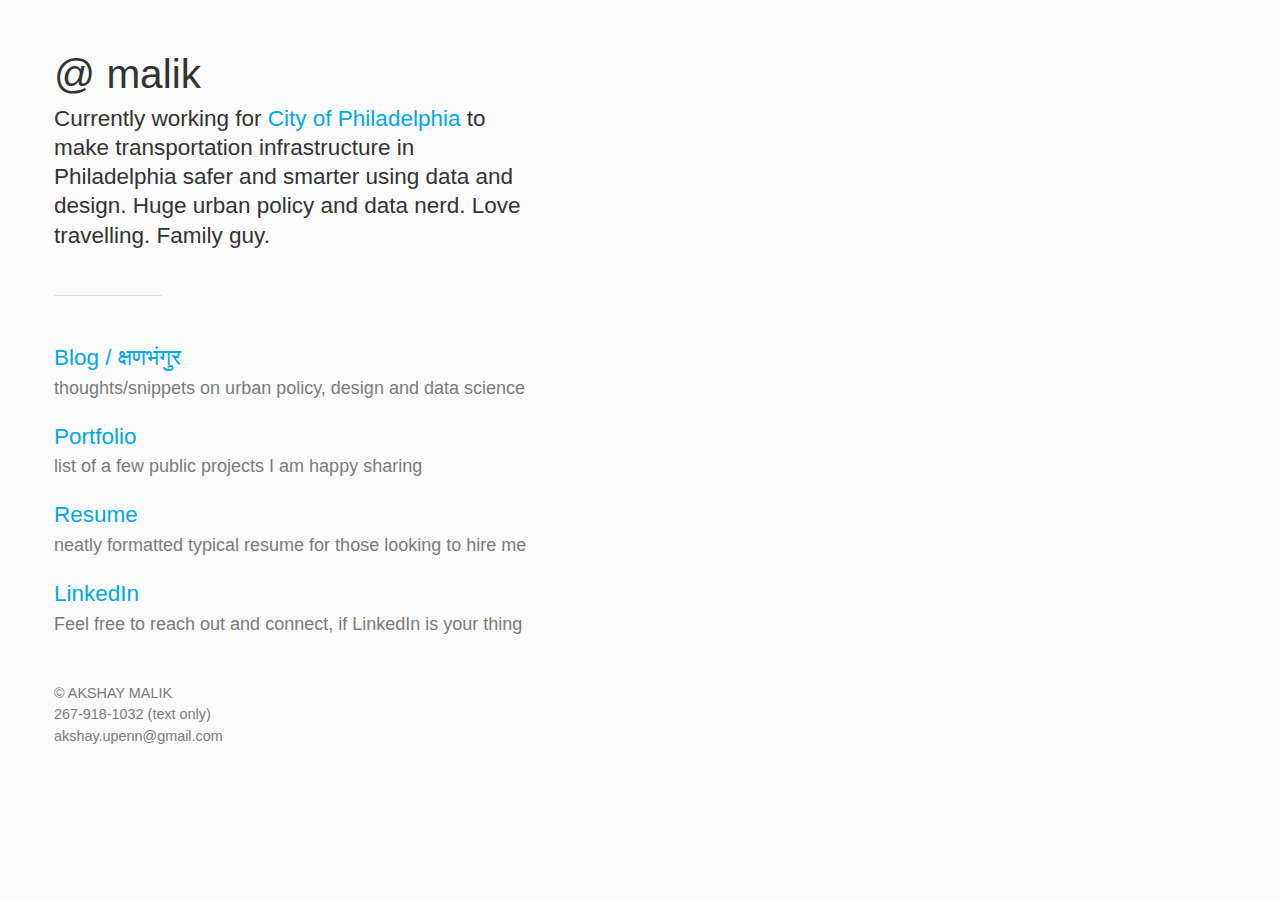
<file: index.html>
<!doctype html>
<html lang="en">
  <head>
    <!-- Global site tag (gtag.js) - Google Analytics -->
    <script async src="https://www.googletagmanager.com/gtag/js?id=UA-157609767-1"></script>
    <script>
      window.dataLayer = window.dataLayer || [];
      function gtag(){dataLayer.push(arguments);}
      gtag('js', new Date());

      gtag('config', 'UA-157609767-1');
    </script>

    <meta charset="utf-8">
    <meta name="author" content="Akshay Malik">
    <meta name="description" content="Portfolio">
    <meta name="viewport" content="width=device-width, initial-scale=1">
    <title>@malik</title>

    <link rel="stylesheet" href="mdo.css">

  </head>
  <body>
    <div class="masthead">
      <h1><a href="/"><span>@</span> malik</a></h1>
      <p class="lead">
        Currently working for <a href="http://www.phillyotis.com/about-us/" target="_blank">
        City of Philadelphia</a> to make transportation infrastructure in Philadelphia safer
        and smarter using data and design. Huge urban policy and data nerd. Love travelling. Family guy.
      </p>

    

    <hr>

    <h3><a href="http://www.akshaymalik.com/blog" target="_blank">Blog / क्षणभंगुर </a></h3>
    <p>thoughts/snippets on urban policy, design and data science</p>

    <h3><a href="http://www.akshaymalik.com/portfolio" target="_blank">Portfolio</a></h3>
    <p>list of a few public projects I am happy sharing</p>

    <h3><a href="https://www.akshaymalik.com/resume/Akshay%20Malik%202019.pdf" target="_blank">Resume</a></h3>
    <p>neatly formatted typical resume for those looking to hire me</p>
    
    <h3><a href="https://www.linkedin.com/in/akshay-malik-usa" target="_blank">LinkedIn</a></h3>
    <p>Feel free to reach out and connect, if LinkedIn is your thing</p> <br>

    <p  style="font-size:0.8rem;"> © AKSHAY MALIK <br>267-918-1032 (text only) <br>akshay.upenn@gmail.com </p>

  </div>  

    <script>
      (function(i,s,o,g,r,a,m){i['GoogleAnalyticsObject']=r;i[r]=i[r]||function(){
      (i[r].q=i[r].q||[]).push(arguments)},i[r].l=1*new Date();a=s.createElement(o),
      m=s.getElementsByTagName(o)[0];a.async=1;a.src=g;m.parentNode.insertBefore(a,m)
      })(window,document,'script','//www.google-analytics.com/analytics.js','ga');
      ga('create', 'UA-146052-21', 'auto');
      ga('send', 'pageview');
    </script>
  </body>
</html>
</file>
<file: mdo.css>
:root {
  --body-bg: #fafafa;
  --body-color: #7a7a7a;
  --body-font-weight: 400;
  --link-color: #00A8E8;
  --link-color-hover: #007EA7;
  --heading-color: #333;
  --hr-color: rgba(0,0,0,.1);
}
@media (prefers-color-scheme: dark) {
  :root {
    --body-bg: #212529;
    --body-color: #6c757d;
    --body-font-weight: 300;
    --link-color: #dee2e6;
    --link-color-hover: #fff;
    --heading-color: #fff;
    --whoami-color: #727272;
    --hr-color: rgba(255,255,255,.1);
  }
}

* {
  box-sizing: border-box;
}
html { font-size: 16px; }
@media (min-width: 30em) {
  html { font-size: 18px; }
}
body {
  margin: 0;
  padding: 1.5rem;
  font: var(--body-font-weight) 1rem/1.5 -apple-system, BlinkMacSystemFont, "Segoe UI", Roboto, "Droid Sans", "Helvetica Neue", Arial, sans-serif;
  color: var(--body-color);
  background-color: var(--body-bg);
}
@media (min-width: 500px) {
  body {
    padding: 3rem;
  }
}

a {
  color: var(--link-color);
  text-decoration: none;
  transition: color .2s ease-in-out;
}
a:hover {
  color: var(--link-color-hover);
  text-decoration: underline;
  text-decoration-skip-ink: auto;
}
h1, h2, h3 {
  margin-top: 0;
  font-weight: 500;
}
h1 {
  margin-bottom: .5rem;
  font-size: 2.25rem;
  line-height: 1;
}
h1 a {
  color: var(--heading-color);
}
h1 span {
  display: inline-block;
  font-weight: 300;
}
h2 {
  margin-bottom: 1rem;
  font-size: 1rem;
  color: var(--body-color);;
}
h3 {
  margin-bottom: 0;
  font-size: 1.25rem;
}
p {
  margin-top: 0;
  margin-bottom: 1rem;
}
.lead {
  font-size: 1.25rem;
  line-height: 1.3;
  color: var(--heading-color);;
}
hr {
  width: 6rem;
  height: 1px;
  margin: 2.5rem 0;
  background-color: var(--hr-color);
  border: 0;
}
@media (min-width: 500px) {
  .masthead {
    max-width: 480px;
  }
}
.links {
  font-size: 1.5rem;
}
.links a {
  color: var(--heading-color);
}
.links a:hover {
  color: var(--heading-color);
  text-decoration: none;
}
@font-face {
  font-family: 'fontello';
  src: url('font/fontello.eot?63629409');
  src: url('font/fontello.eot?63629409#iefix') format('embedded-opentype'),
       url('font/fontello.woff?63629409') format('woff'),
       url('font/fontello.ttf?63629409') format('truetype'),
       url('font/fontello.svg?63629409#fontello') format('svg');
  font-weight: normal;
  font-style: normal;
}
[class^="icon-"]:before {
  font-family: "fontello";
  font-style: normal;
  font-weight: normal;
  speak: none;
  display: inline-block;
  text-decoration: inherit;
  width: 1em;
  margin-right: .2em;
  text-align: center;
  font-variant: normal;
  text-transform: none;
}
.icon-mail:before { content: '\e804'; } /* '' */
.icon-dribbble:before { content: '\e801'; } /* '' */
.icon-github:before { content: '\e800'; } /* '' */
.icon-twitter:before { content: '\e802'; } /* '' */
.footer {
  color: var(--body-color);
}
</file>
